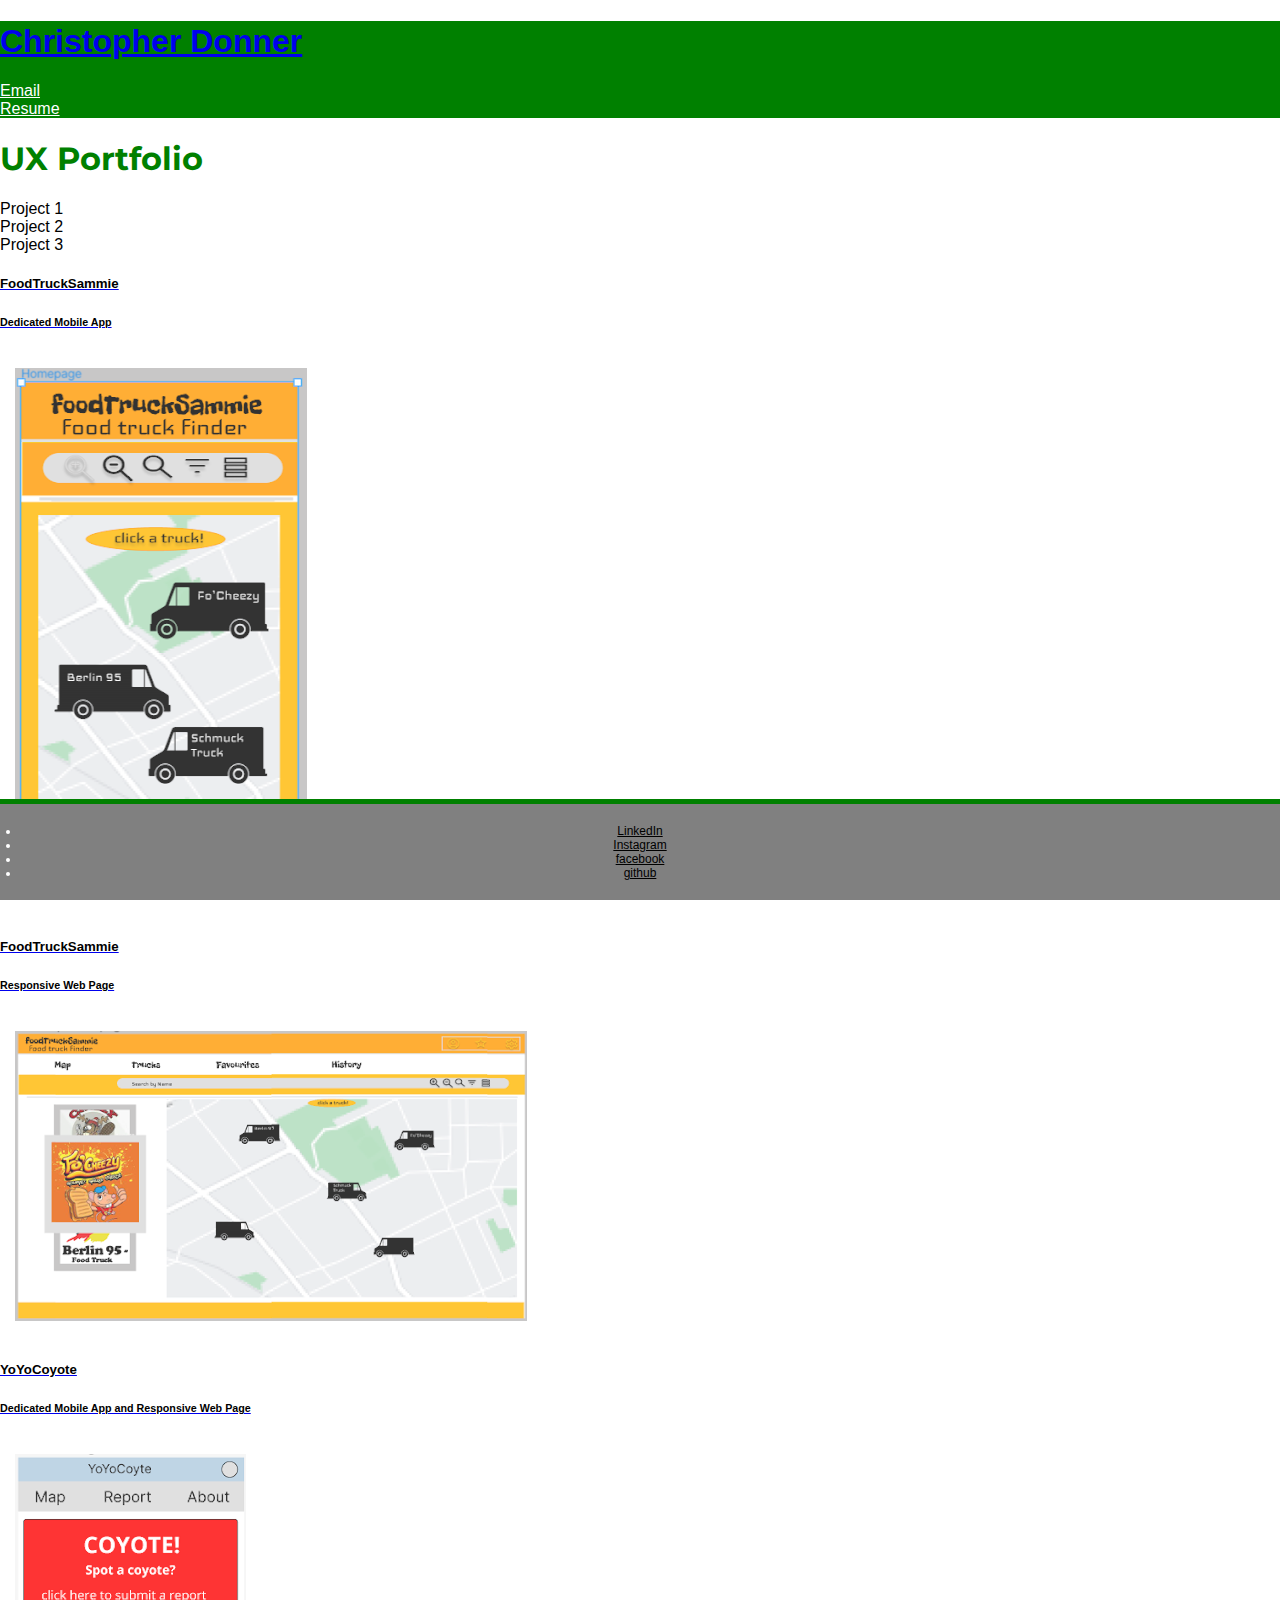
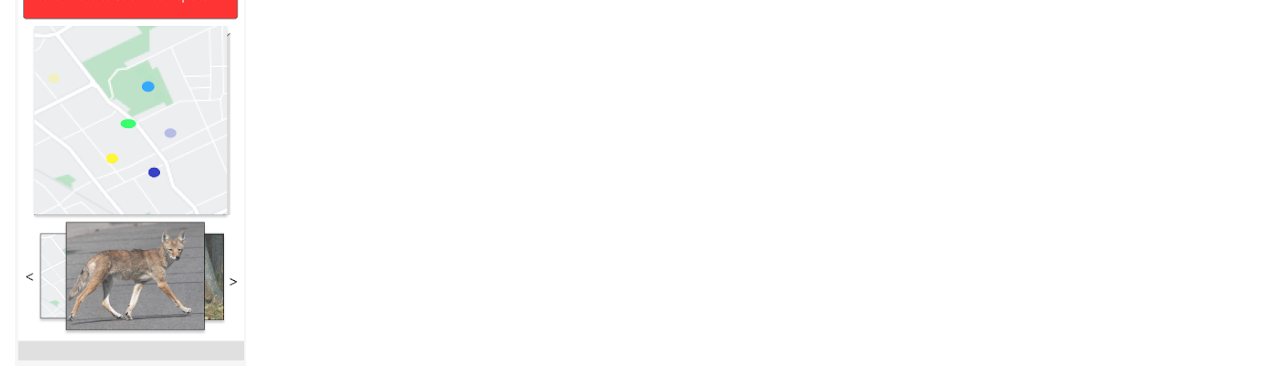
<file: index.html>
<!DOCTYPE html>
<html lang="en">

<head>
    <meta charset="UTF-8">
    <meta name="viewport" content="width=device-width, initial-scale=1.0">
    <meta http-equiv="X-UA-Compatible" content="ie=edge">
    <link rel="stylesheet" href="https://stackpath.bootstrapcdn.com/bootstrap/4.1.3/css/bootstrap.min.css"
        integrity="sha384-MCw98/SFnGE8fJT3GXwEOngsV7Zt27NXFoaoApmYm81iuXoPkFOJwJ8ERdknLPMO" crossorigin="anonymous">
    <link href="https://fonts.googleapis.com/css?family=Montserrat|Niramit|Source+Sans+Pro" rel="stylesheet">
    <link rel="stylesheet" href="css\style.css">
    <title>Portfolio</title>
</head>
<header>
    <div class="container-fluid">
        <div class="row">
            <div class="col-lg-2">
            </div>
            <div class="col-lg-3">
                <h1><a href="#" class="badge badge-success">Christopher Donner</a></h1>
            </div>
            <div class="col-lg-3">
<div class="container-fluid">
        <div class="row">
            <div class="col-sm-6">
                <a href="mailto:christopher.donner@gmail.com" style="color:white">Email</a>
            </div>
        </div>
    
        <div class="col-sm-6">
                           
                                
                                        <a href="https://drive.google.com/open?id=0B5DV_mx7iHiOQ0ZNdUdQTzk2ZTA" style="color:white">Resume</a>
                                  
                                </div>
                    </div>
            
            </div>
            
    </div>
    </ul>
    </nav>
    </div>
    </div>
    </div>
</header>

<body>
    <div class="container">
        <div class="row">
            <div class="col-lg-3">
                <h1>UX Portfolio</h1>
            </div>
        </div>
        <div class="row">
            <div class="col-md-3">Project 1

            </div>
            <div class="col-md-6">Project 2
            </div>
            <div class="col-md-3">Project 3</div>
        </div>
        <div class="row">
            <a
                href="https://docs.google.com/presentation/d/19EZCox2VFOJAAHGk86guYLpoiJkvZCfiVRD02R5LwT4/edit?usp=sharing">
                <div class="col-md-3">
                    <div class="card" title="Project 1">
                        <div class="card-title" style="color:black">
                            <h5>FoodTruckSammie</h5>
                            <h6>Dedicated Mobile App</h6>
                        </div>
                        <img class="card-img-top" src="./images/mobileApp.png" alt="image card">
                        <div class="cardbody">
            </a>

        </div>
    </div>
    </div>
    <br>
    <a href="https://docs.google.com/presentation/d/1r6rKuoUBHC0ku-F3Gg6LP2amL19uvndAupEZBJ27clQ/edit?usp=sharing">
        <div class="col-md-6">
            <div class="card">
                <div class="card-title" style="color:black">
                    <h5>FoodTruckSammie</h5>
                    <h6>Responsive Web Page</h6>
                </div>
                <img class="card-img-top" src="./images/desktopResponsive.png" alt="image card">
                <div class="cardbody">
    </a>

    </div>
    </div>
    </div>
    <a href="https://docs.google.com/presentation/d/1E_FXted61zQHdE_EaqR94NlUQnhVGUr5sZNQDBPiLEo/edit?usp=sharing">
        <div class="col-md-3">
            <div class="card">
                <div class="card-title" style="color:black">
                    <h5>YoYoCoyote</h5>
                    <h6>Dedicated Mobile App and Responsive Web Page</h6>
                </div>
                <img class="card-img-top" src="./images/yoyocoyote.png" alt="image card">
                <div class="cardbody">
    </a>
    <a href="https://docs.google.com/presentation/d/1E_FXted61zQHdE_EaqR94NlUQnhVGUr5sZNQDBPiLEo/edit?usp=sharing"
        style="text-align: center"></a>
    </div>
    </div>
    </div>
    </div>

</body>
<footer>
    
        <div class="row">
            <div class="col-md-2">
<li><a href="https://ca.linkedin.com/in/christopher-donner-07470160" style="color:black">LinkedIn</a></li>
             </div>
            <div class="col-md-2">
                    <li><a href="https://www.instagram.com/christopherdonner/" style="color:black">Instagram</a></li>
            </div>
            <div class="col-md-2">
                    <li><a href="https://www.facebook.com/christopher.donner" style="color:black">facebook</a></li>
            </div>
            <div class="col-md-2">
                    <li><a href="https://github.com/christopherdonner" style="color:black">github</a></li>
            </div>
            
        </div>
    </div>
        </div>
    </div>
</footer>

</html>
</file>
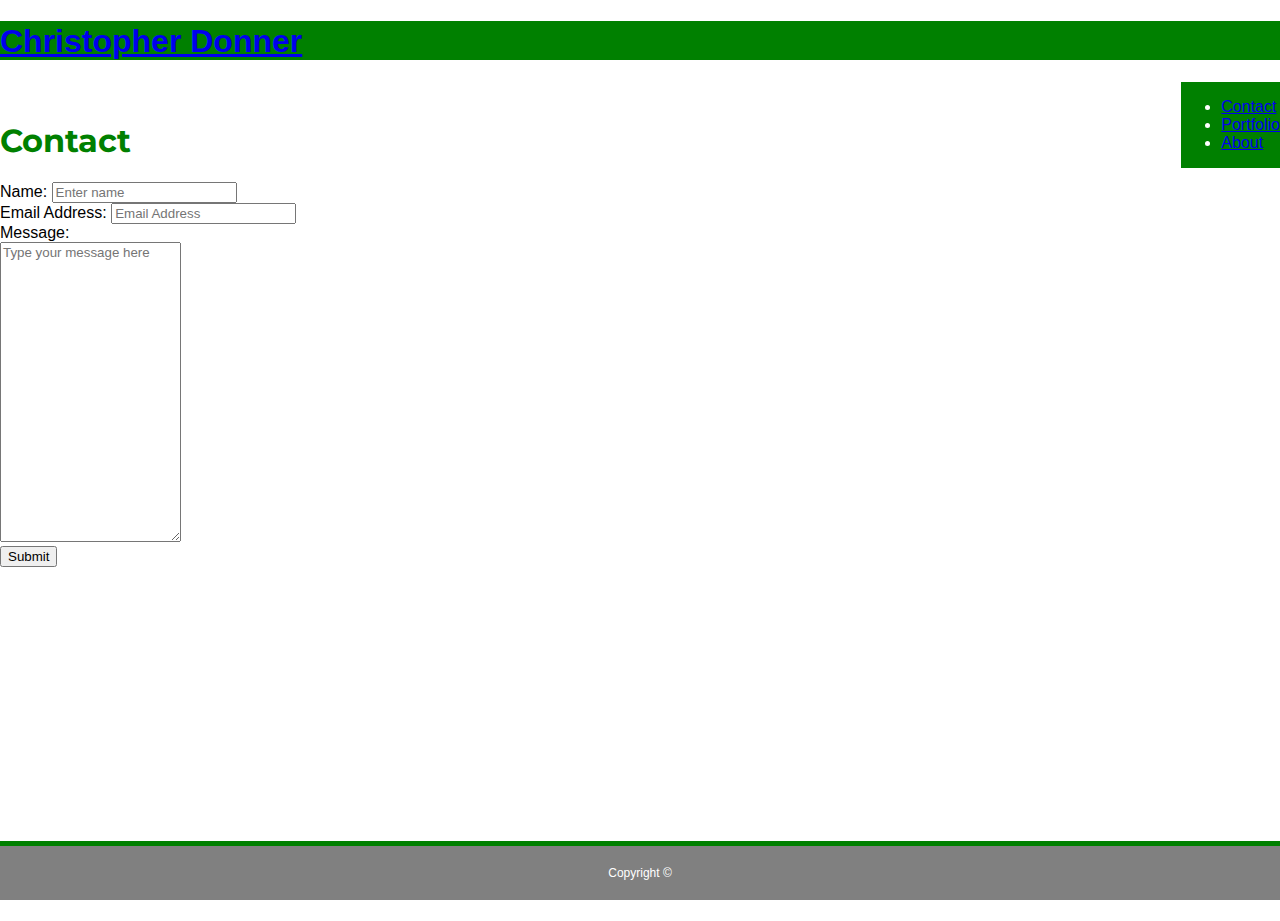
<file: contact.html>
<!DOCTYPE html>
<html lang="en">
<head>
    <meta charset="UTF-8">
    <meta name="viewport" content="width=device-width, initial-scale=1.0">
    <meta http-equiv="X-UA-Compatible" content="ie=edge">
    <link rel="stylesheet" href="https://stackpath.bootstrapcdn.com/bootstrap/4.1.3/css/bootstrap.min.css" integrity="sha384-MCw98/SFnGE8fJT3GXwEOngsV7Zt27NXFoaoApmYm81iuXoPkFOJwJ8ERdknLPMO" crossorigin="anonymous">
    <link href="https://fonts.googleapis.com/css?family=Montserrat|Niramit|Source+Sans+Pro" rel="stylesheet">
    <link rel="stylesheet" href="css\style.css">
    <title>Contact</title>
</head>
<header>
        <div class="container-fluid">
            <!--<div class="row">
                <div class="col-md-1">

                </div>-->
            <div class="row">
                <div class="col-sm-2">
                 </div>
                 <div class="col-lg-3">
                     <h1><a href="#" class="badge badge-success">Christopher Donner</a></h1>
                 </div>
                 <div class="col-lg-3">
     
                 </div>
                 <div class="col-lg-4">
                         <nav class="navbar navbar-expand-lg navbar-light bg-success">
                               <ul class="navbar-nav">
                                 <li class="nav-item active">
                                   <a class="nav-link" href="contact.html">Contact </a>
                                 </li>
                                 <li class="nav-item">
                                   <a class="nav-link" href="portfolio.html">Portfolio</a>
                                 </li>
                                 <li class="nav-item">
                                   <a class="nav-link" href="index.html">About</a>
                                 </li>
                             </div>
                             </ul>
                         </nav>
                 </div>
             </div>
         </div>
</header>
<body>
    <div class="container">
        <br>
        <div class="row">
            <!--<div class="col-lg-1">
            </div>-->
            <div class="col-lg-3">
                <h1>Contact</h1>
            </div>
        </div>
        <div class="row">
            <div class="col-lg-12">
                <form>
                    <div class="form-group">
                      <label for="Name">Name:</label>
                      <input type="Name" class="form-control" id="exampleInputEmail1" aria-describedby="emailHelp" placeholder="Enter name">
                      <!--<small id="emailHelp" class="form-text text-muted">We'll never share your email with anyone else.</small>-->
                    </div>
                    <div class="form-group">
                      <label for="exampleInputEmail">Email Address:</label>
                      <input type="email" class="form-control" id="emailAddress" placeholder="Email Address">
                    </div>
                    <!--<div class="form-group form-check">
                      <input type="checkbox" class="form-check-input" id="exampleCheck1">
                      <label class="form-check-label" for="exampleCheck1">Check me out</label>
                    </div>-->
                    Message:
                    <br>
                    <textarea class="form-control form-control-lg" type="text" placeholder="Type your message here" style="height:300px"></textarea>
                                        <!--input class="form-control form-control-lg" type="text" placeholder="Message">-->
                    <br>
                    <button type="submit" class="btn btn-success">Submit</button>
                  </form>
            </div>
        </div>
</body>
<footer>
    <div class="container-fluid">
        <div class="row">
            <div class="col-sm-12">
                Copyright &copy;
            </div>
        </div>
    </div>
</footer>
</html>
</file>
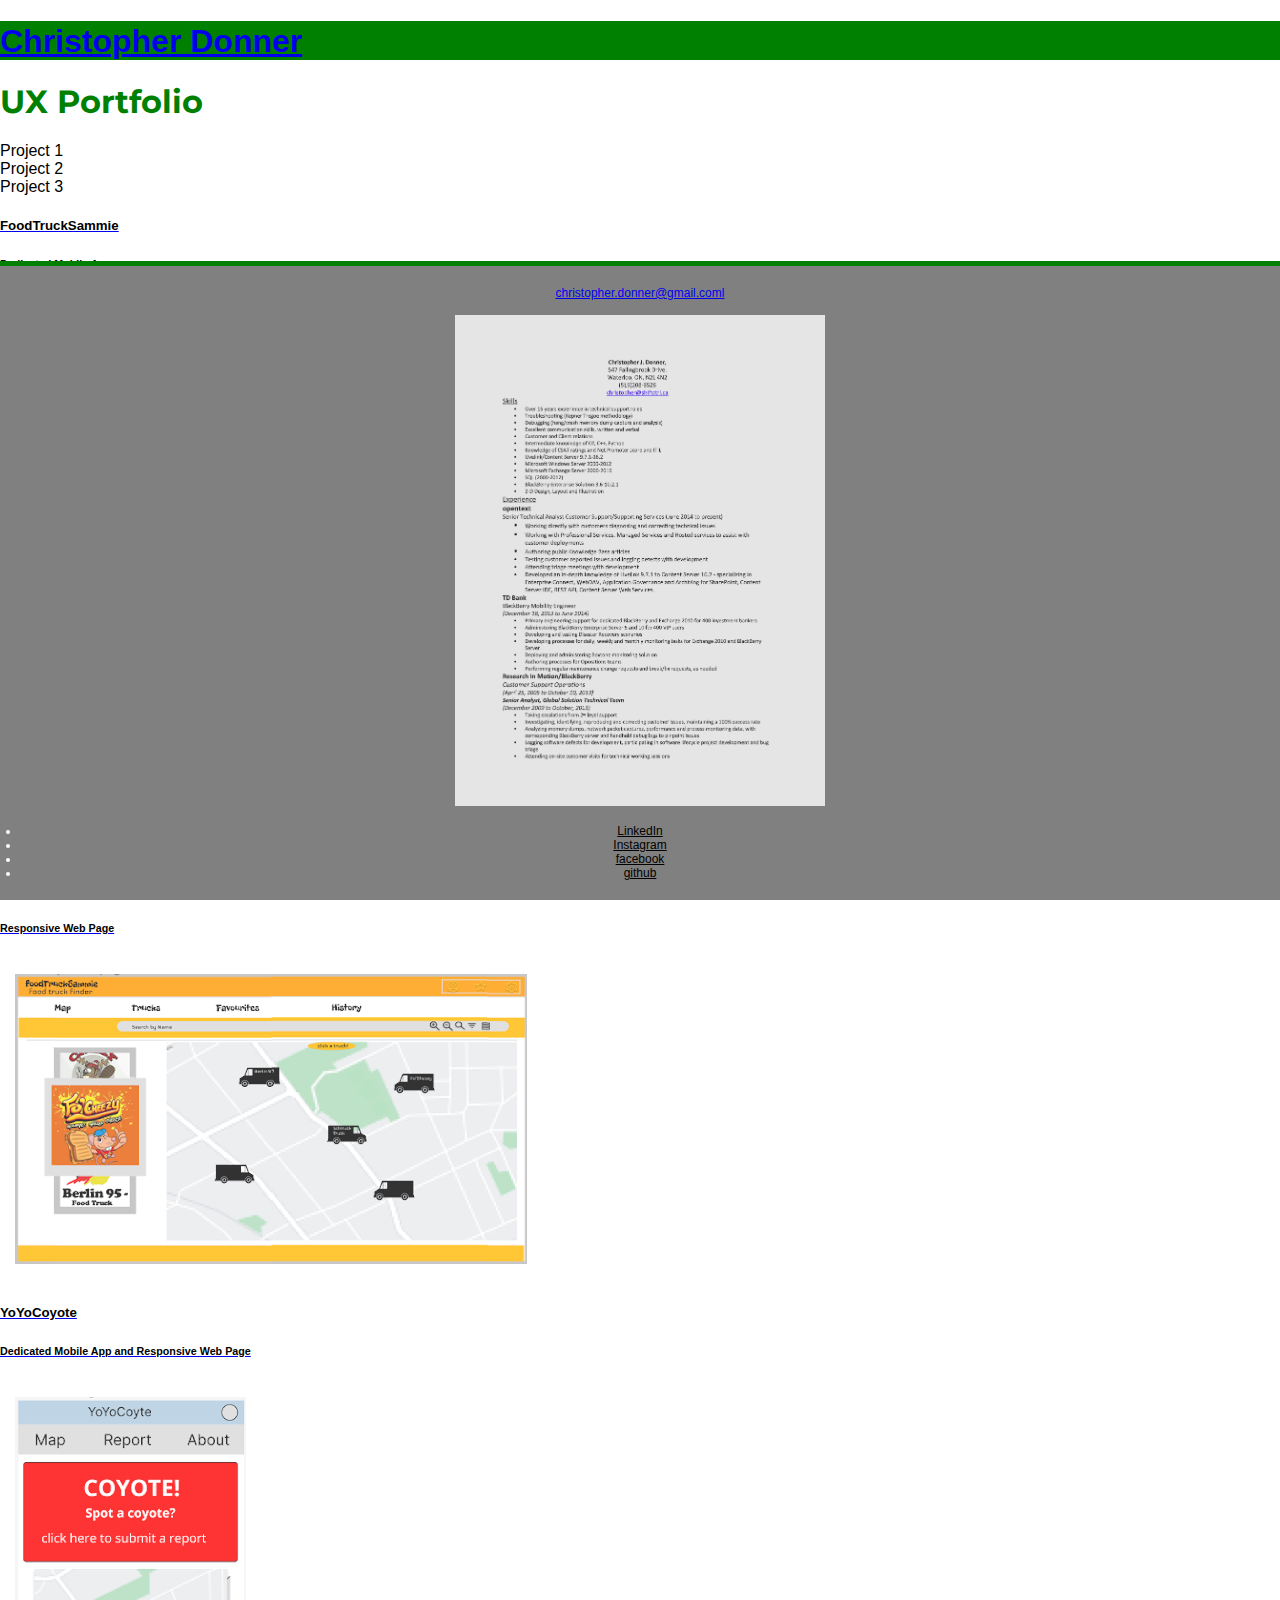
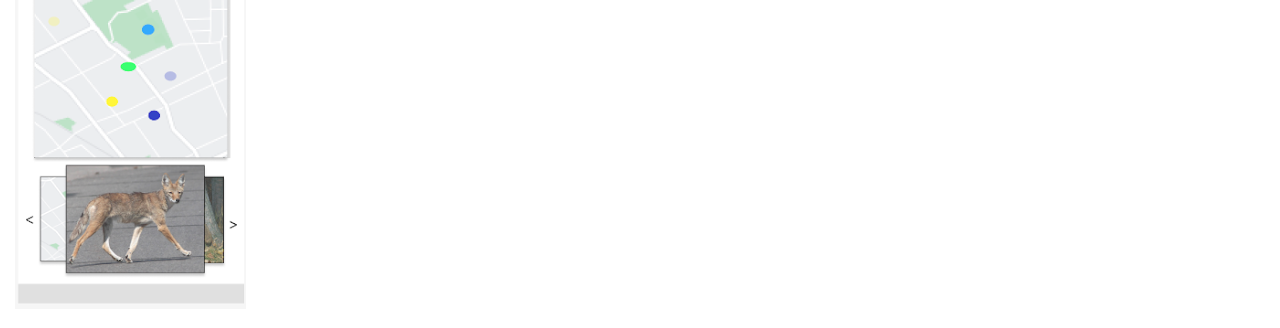
<file: portfolio.html>
<!DOCTYPE html>
<html lang="en">

<head>
    <meta charset="UTF-8">
    <meta name="viewport" content="width=device-width, initial-scale=1.0">
    <meta http-equiv="X-UA-Compatible" content="ie=edge">
    <link rel="stylesheet" href="https://stackpath.bootstrapcdn.com/bootstrap/4.1.3/css/bootstrap.min.css"
        integrity="sha384-MCw98/SFnGE8fJT3GXwEOngsV7Zt27NXFoaoApmYm81iuXoPkFOJwJ8ERdknLPMO" crossorigin="anonymous">
    <link href="https://fonts.googleapis.com/css?family=Montserrat|Niramit|Source+Sans+Pro" rel="stylesheet">
    <link rel="stylesheet" href="css\style.css">
    <title>Portfolio</title>
</head>
<header>
    <div class="container-fluid">
        <div class="row">
            <div class="col-lg-2">
            </div>
            <div class="col-lg-3">
                <h1><a href="#" class="badge badge-success">Christopher Donner</a></h1>
            </div>
            <div class="col-lg-3">

            </div>
            
    </div>
    </ul>
    </nav>
    </div>
    </div>
    </div>
</header>

<body>
    <div class="container">
        <div class="row">
            <div class="col-lg-3">
                <h1>UX Portfolio</h1>
            </div>
        </div>
        <div class="row">
            <div class="col-md-3">Project 1

            </div>
            <div class="col-md-6">Project 2
            </div>
            <div class="col-md-3">Project 3</div>
        </div>
        <div class="row">
            <a
                href="https://docs.google.com/presentation/d/19EZCox2VFOJAAHGk86guYLpoiJkvZCfiVRD02R5LwT4/edit?usp=sharing">
                <div class="col-md-3">
                    <div class="card" title="Project 1">
                        <div class="card-title" style="color:black">
                            <h5>FoodTruckSammie</h5>
                            <h6>Dedicated Mobile App</h6>
                        </div>
                        <img class="card-img-top" src="./images/mobileApp.png" alt="image card">
                        <div class="cardbody">
            </a>

        </div>
    </div>
    </div>
    <br>
    <a href="https://docs.google.com/presentation/d/1r6rKuoUBHC0ku-F3Gg6LP2amL19uvndAupEZBJ27clQ/edit?usp=sharing">
        <div class="col-md-6">
            <div class="card">
                <div class="card-title" style="color:black">
                    <h5>FoodTruckSammie</h5>
                    <h6>Responsive Web Page</h6>
                </div>
                <img class="card-img-top" src="./images/desktopResponsive.png" alt="image card">
                <div class="cardbody">
    </a>

    </div>
    </div>
    </div>
    <a href="https://docs.google.com/presentation/d/1E_FXted61zQHdE_EaqR94NlUQnhVGUr5sZNQDBPiLEo/edit?usp=sharing">
        <div class="col-md-3">
            <div class="card">
                <div class="card-title" style="color:black">
                    <h5>YoYoCoyote</h5>
                    <h6>Dedicated Mobile App and Responsive Web Page</h6>
                </div>
                <img class="card-img-top" src="./images/yoyocoyote.png" alt="image card">
                <div class="cardbody">
    </a>
    <a href="https://docs.google.com/presentation/d/1E_FXted61zQHdE_EaqR94NlUQnhVGUr5sZNQDBPiLEo/edit?usp=sharing"
        style="text-align: center"></a>
    </div>
    </div>
    </div>
    </div>

</body>
<footer>
    <div class="container-fluid">
        <div class="row">
            <div class="col-sm-12">
                <a href="mailto:christopher.donner@gmail.com">christopher.donner@gmail.coml</a>
            </div>
        </div>
        <div class="row">
        <div class="col-md-3">
                            <div class="container">
                                    <div class="col-md-12">
                                        <a href="https://drive.google.com/open?id=0B5DV_mx7iHiOQ0ZNdUdQTzk2ZTA"><img src="images/resume.png" width="400px"></a>
                                    </div>
                                </div>
                    </div>
                </div>
        <div class="row">
            <div class="col-md-2">
<li><a href="https://ca.linkedin.com/in/christopher-donner-07470160" style="color:black">LinkedIn</a></li>
             </div>
            <div class="col-md-2">
                    <li><a href="https://www.instagram.com/christopherdonner/" style="color:black">Instagram</a></li>
            </div>
            <div class="col-md-2">
                    <li><a href="https://www.facebook.com/christopher.donner" style="color:black">facebook</a></li>
            </div>
            <div class="col-md-2">
                    <li><a href="https://github.com/christopherdonner" style="color:black">github</a></li>
            </div>
            
        </div>
    </div>
        </div>
    </div>
</footer>

</html>
</file>
